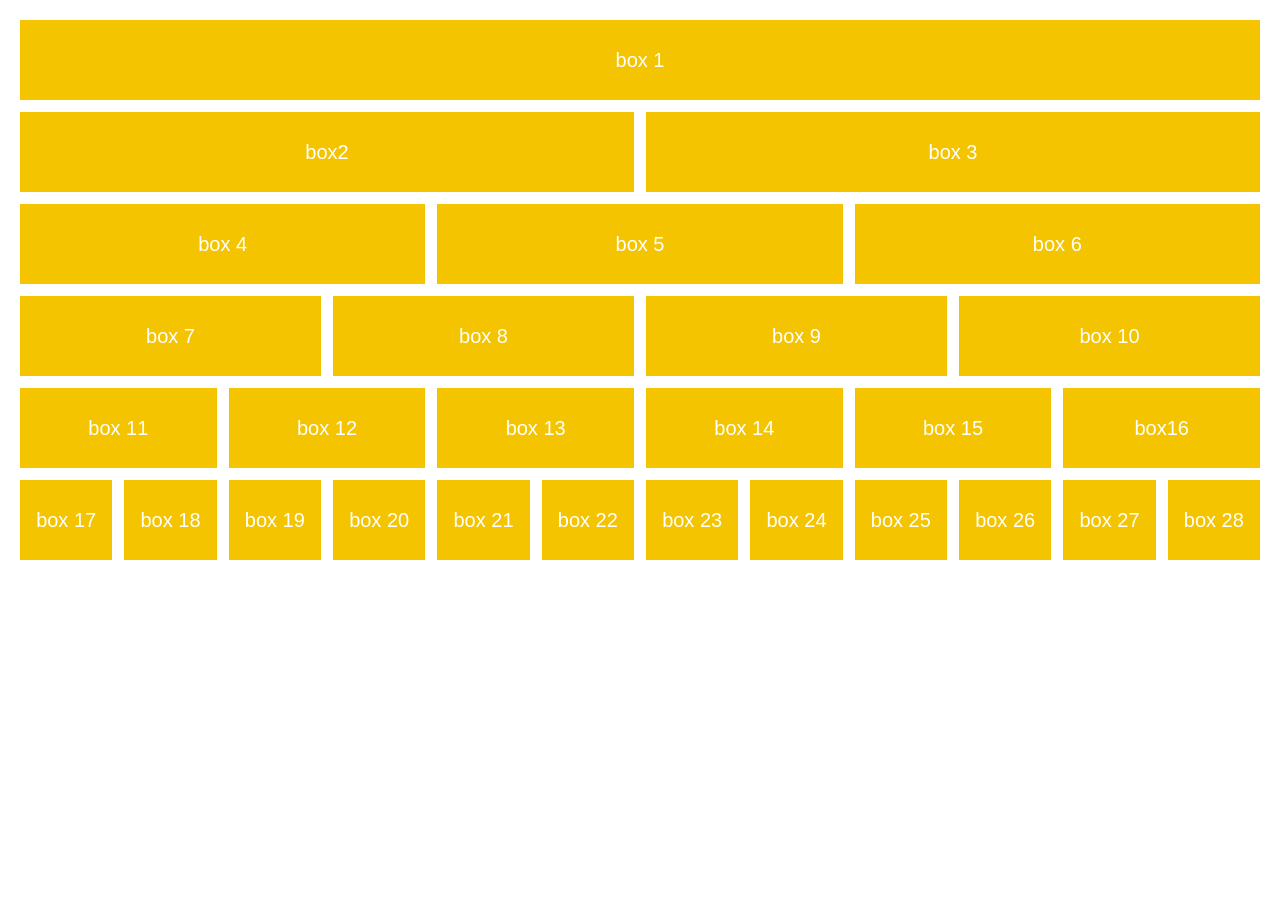
<file: index.html>
<!DOCTYPE html>
<html lang="en">
<head>
    <meta charset="UTF-8">
    <meta name="viewport" content="width=device-width, initial-scale=1.0">
    <title>Document</title>
    <link rel="stylesheet" href="cv.css">
</head>
<body>
    <div class="parent">
        <div class="item span12 "> box 1</div>
        <div class="item span6">box2</div>
        <div class="item span6">box 3</div>
        <div class="item span4 ">box 4</div>
        <div class="item span4">box 5</div>
        <div class="item span4">box 6</div>
        <div class="item span3 ">box 7</div>
        <div class="item span3">box 8</div>
        <div class="item span3">box 9</div>
        <div class="item span3">box 10</div>
        <div class="item span2">box 11</div>
        <div class="item span2">box 12</div>
        <div class="item span2">box 13</div>
        <div class="item span2">box 14</div>
        <div class="item span2">box 15</div>
        <div class="item span2">box16</div>
        <div class="item span1">box 17</div>
        <div class="item span1">box 18</div>
        <div class="item span1">box 19</div>
        <div class="item span1">box 20</div>
        <div class="item span1">box 21</div>
        <div class="item span1">box 22</div>
        <div class="item span1">box 23</div>
        <div class="item span1">box 24</div>
        <div class="item span1">box 25</div>
        <div class="item span1">box 26</div>
        <div class="item span1">box 27</div>
        <div class="item span1">box 28</div>
        
        </div>
    </div>
</body>
</html>
</file>
<file: cv.css>
body{
margin: 0;
background-color:white ;
font-family: Arial;

}
.parent{
display:grid;
grid-template-columns: repeat(12,1fr);
gap:12px;
padding:20px;
}
.item{
    background-color:#f4c400;
    color:white;
    font-size: 20px;
    height:80px;
    display:flex;
    align-items: center;
    justify-content: center;
}
/* column spans */
.item.span12{
    grid-column: span 12;
}
.item.span6{
    grid-column: span 6;
}
.item.span4{
    grid-column: span 4;
}
.item.span3{
    grid-column: span 3;
}
.item.span2{
    grid-column: span 2;
}
.item.span1{
    grid-column: span 1;
}
</file>
